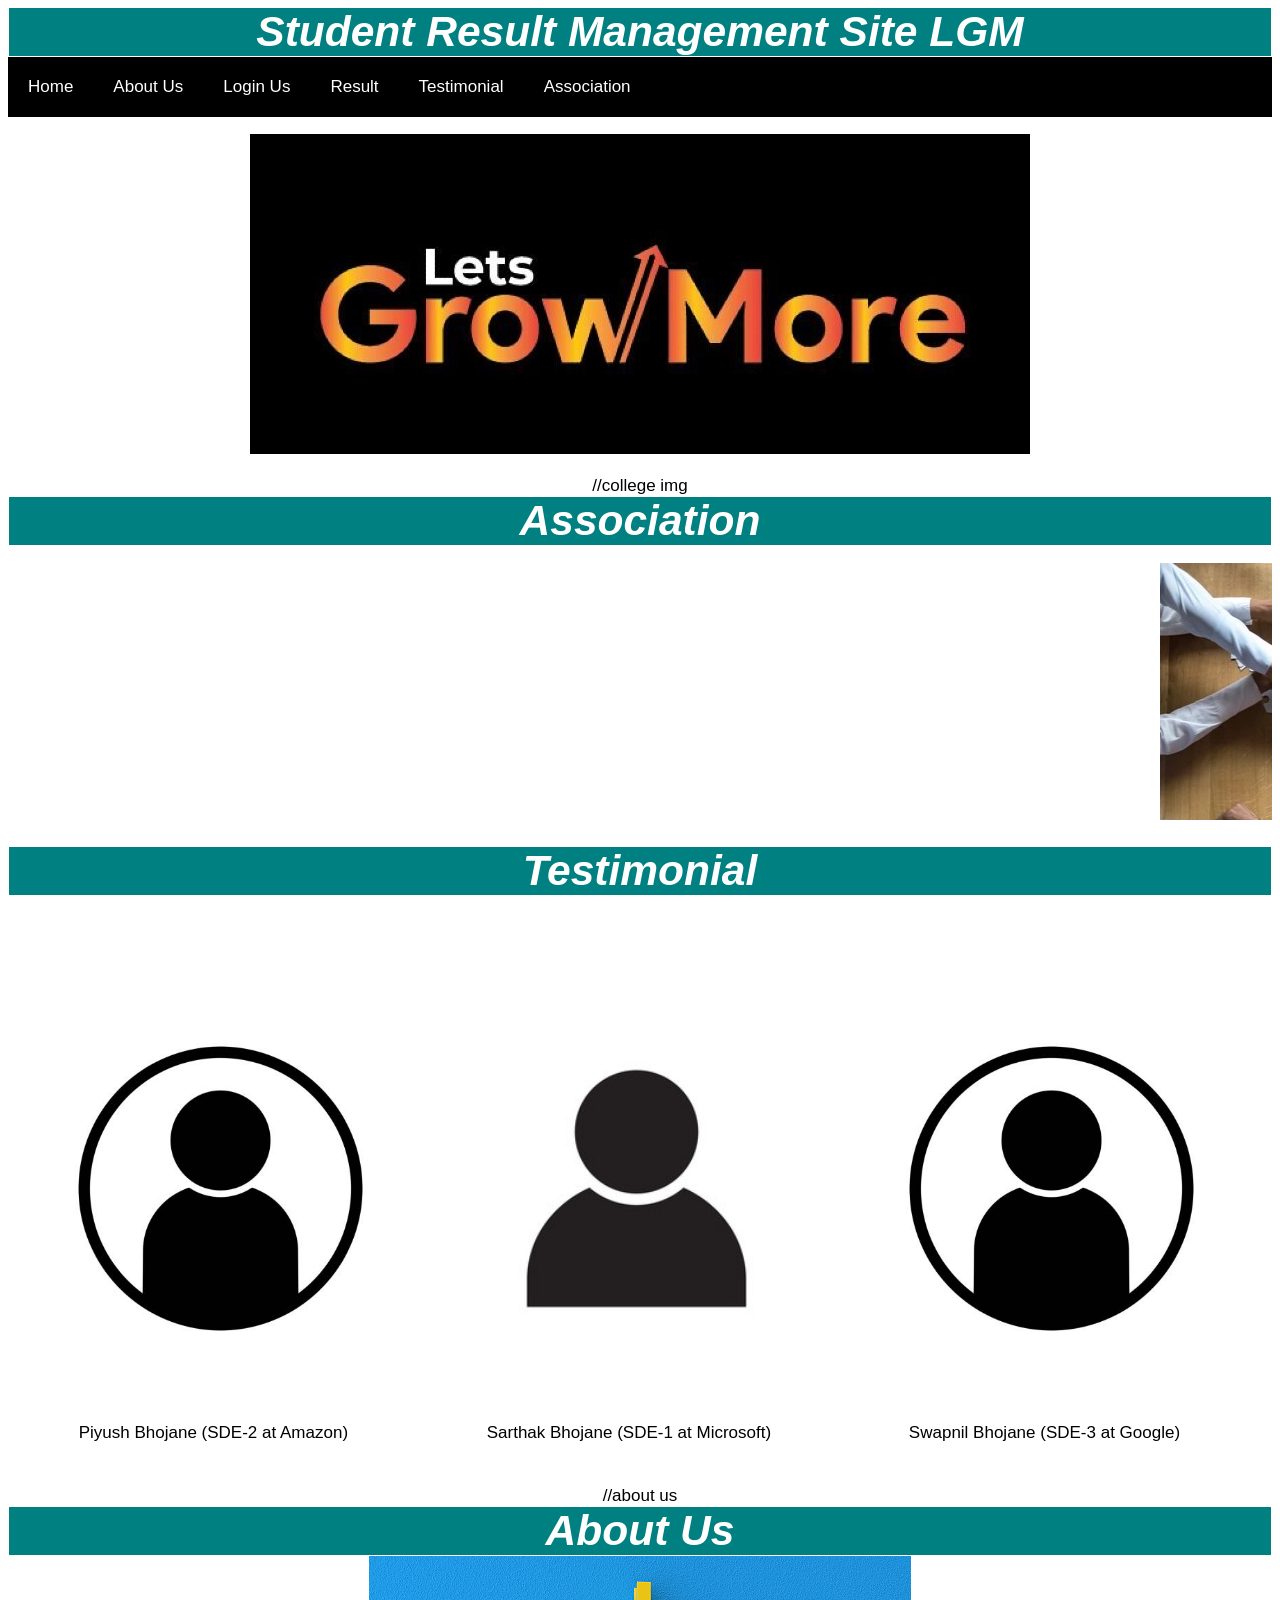
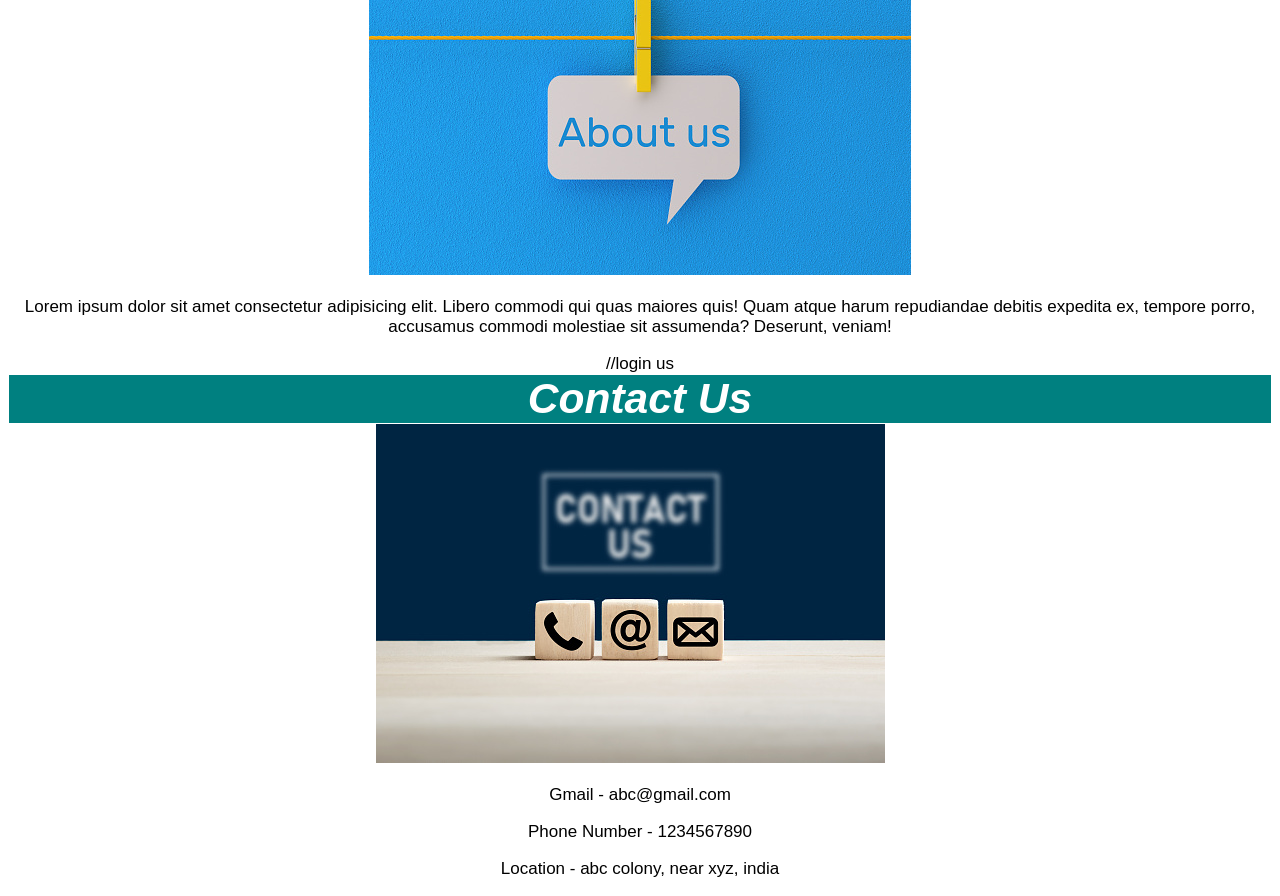
<file: index.html>
<!DOCTYPE html>
<html>

<head>
    <title>Student Result Management Site LGM | Sarthak Bhojane</title>
    <link rel="stylesheet" href="style.css">
    <link rel="shortcut icon" type="image" href="LGM.jpg">
</head>

<body>
    
    <h1>Student Result Management Site LGM
    </h1>
    <nav>
        <a id="nav-orange" href="#">Home</a>
        <a id="nav-orange" href="#mydiv">About Us</a>
        <a id="nav-orange" href="#login">Login Us</a>
        <a id="nav-orange" href="result.html">Result</a>
        <a id="nav-orange" href="#testimonial">Testimonial</a>
        <a id="nav-orange" href="#association">Association</a>
    </nav>

    <section>
    <p>
        <span>
            <a id="nav-orange" href="#">
                <img src="LGM.jpg" alt="This is Sarthak Bhojane" heigth="80%">
            </a>
        </span>
    </p>
</section>
    //college img

    <section>
    <h1 id="association">Association</h1>
    <p>
        <marquee direction="horizantal">
            <a id="nav-orange" href="#">
                <img src="ai.jpg" alt="This is Sarthak Bhojane" heigth="80%">
                <img src="ai2.jpg" alt="This is Sarthak Bhojane" heigth="80%">
                <img src="ai.jpg" alt="This is Sarthak Bhojane" heigth="80%">
                <img src="ai.jpg" alt="This is Sarthak Bhojane" heigth="80%">
                <img src="ai2.jpg" alt="This is Sarthak Bhojane" heigth="80%">
                <img src="ai.jpg" alt="This is Sarthak Bhojane" heigth="80%">
            </a>
        </marquee>
    </p>
</section>
<section>
    <h1 id="testimonial">Testimonial</h1>
    <br><br><br><br>
        <article id="pp">
            <div class="c">
                <img src="i.jpg" heigth="auto">
                <p>Piyush Bhojane (SDE-2 at Amazon)</p>
            </div>

            <div class="c">
                <img src="ii.jpg" heigth="auto">
                <p>Sarthak Bhojane (SDE-1 at Microsoft)</p>
            </div>

            <div class="c">
                <img src="i.jpg" heigth="40px">
                <p>Swapnil Bhojane (SDE-3 at Google)</p>

            </div>

        </article>
        <br><br><br><br><br><br><br><br><br><br><br><br><br><br><br><br><br><br><br><br><br>
    </section>
    <section>      
    //about us
    <h1 id="mydiv">About Us</h1>
    <img src="au.jpg" alt="This is Sarthak Bhojane" heigth="80%">
    <p>Lorem ipsum dolor sit amet consectetur adipisicing elit. Libero commodi qui quas maiores quis! Quam atque harum
        repudiandae debitis expedita ex, tempore porro, accusamus commodi molestiae sit assumenda? Deserunt, veniam!</p>
    </section>
    //login us
<section>
    <h1 id="login">Contact Us</h1>
    <span id="img" style="position: relative; left: 20%;">
        <img src="ci.jpg" style="position: relative; left: -262px;">
    </span>
    <p>Gmail - abc@gmail.com</p>
    <p>Phone Number - 1234567890</p>
    <p>Location - abc colony, near xyz, india</p>
</section>
</body>

</html>
</file>
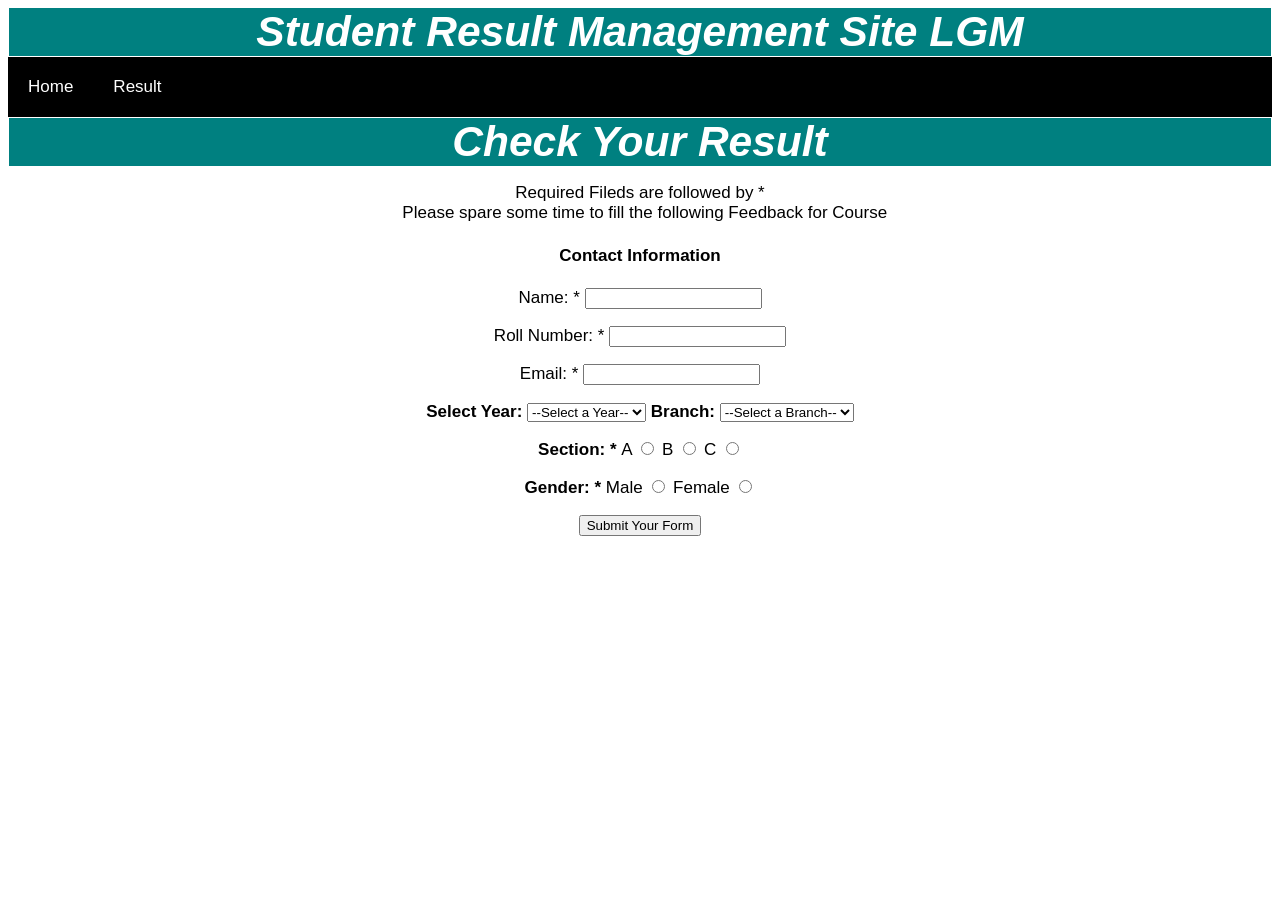
<file: result.html>
<!DOCTYPE html>
<html>
<head>
    <title>Result</title>
    <link rel="stylesheet" href="style.css">
    <link rel="shortcut icon" type="image" href="LGM.jpg">
</head>
<body>
    <h1>Student Result Management Site LGM</h1>
    <nav>
        <a id="nav-orange" href="task1.html">Home</a>
        <a id="nav-orange" href="result.html">Result</a>
    </nav>

    <form action="">
        <h1>Check Your Result</h1>
        <p>Required Fileds are followed by *
            <br>
            &nbsp Please spare some time to fill the following Feedback for Course
        </p>
        <h4>Contact Information</h4>
        <p>Name: * <input type="text" name="name" required></p>
        <p>Roll Number: * <input type="text" name="Number" required></p>
        <p>Email: * <input type="email" name="email" id="email" required></p>
        <label for="Year"><b>Select Year:</b></label>
        <select name="Year" id="Year">
            <option value="">--Select a Year--</option>
            <option value="first year">First Year</option>
            <option value="second year">Second Year</option>
            <option value="third year">Third Year</option>
            <option value="final year">Final Year</option>
        </select>
        <label for="Branch"><b>Branch:</b></label>
        <select name="Branch" id="Branch">
            <option value="">--Select a Branch--</option>
            <option value="cse">CSE</option>
            <option value="cse">Electrical</option>
            <option value="cse">Mechanical</option>
            <option value="cse">Civil</option>
            <option value="cse">IT</option>
        </select>
        <p> <b>Section: * </b>
            A <input type="radio" name="Section" id="a" required>
            B <input type="radio" name="Section" id="b" required>
            C <input type="radio" name="Section" id="c" required>
        </p>
        <p> <b>Gender: * </b>
            Male <input type="radio" name="gender" id="male" required>
            Female <input type="radio" name="gender" id="female" required>
        </p>
        <input type="submit" value="Submit Your Form">
    </form>

</body>
</html>
</file>
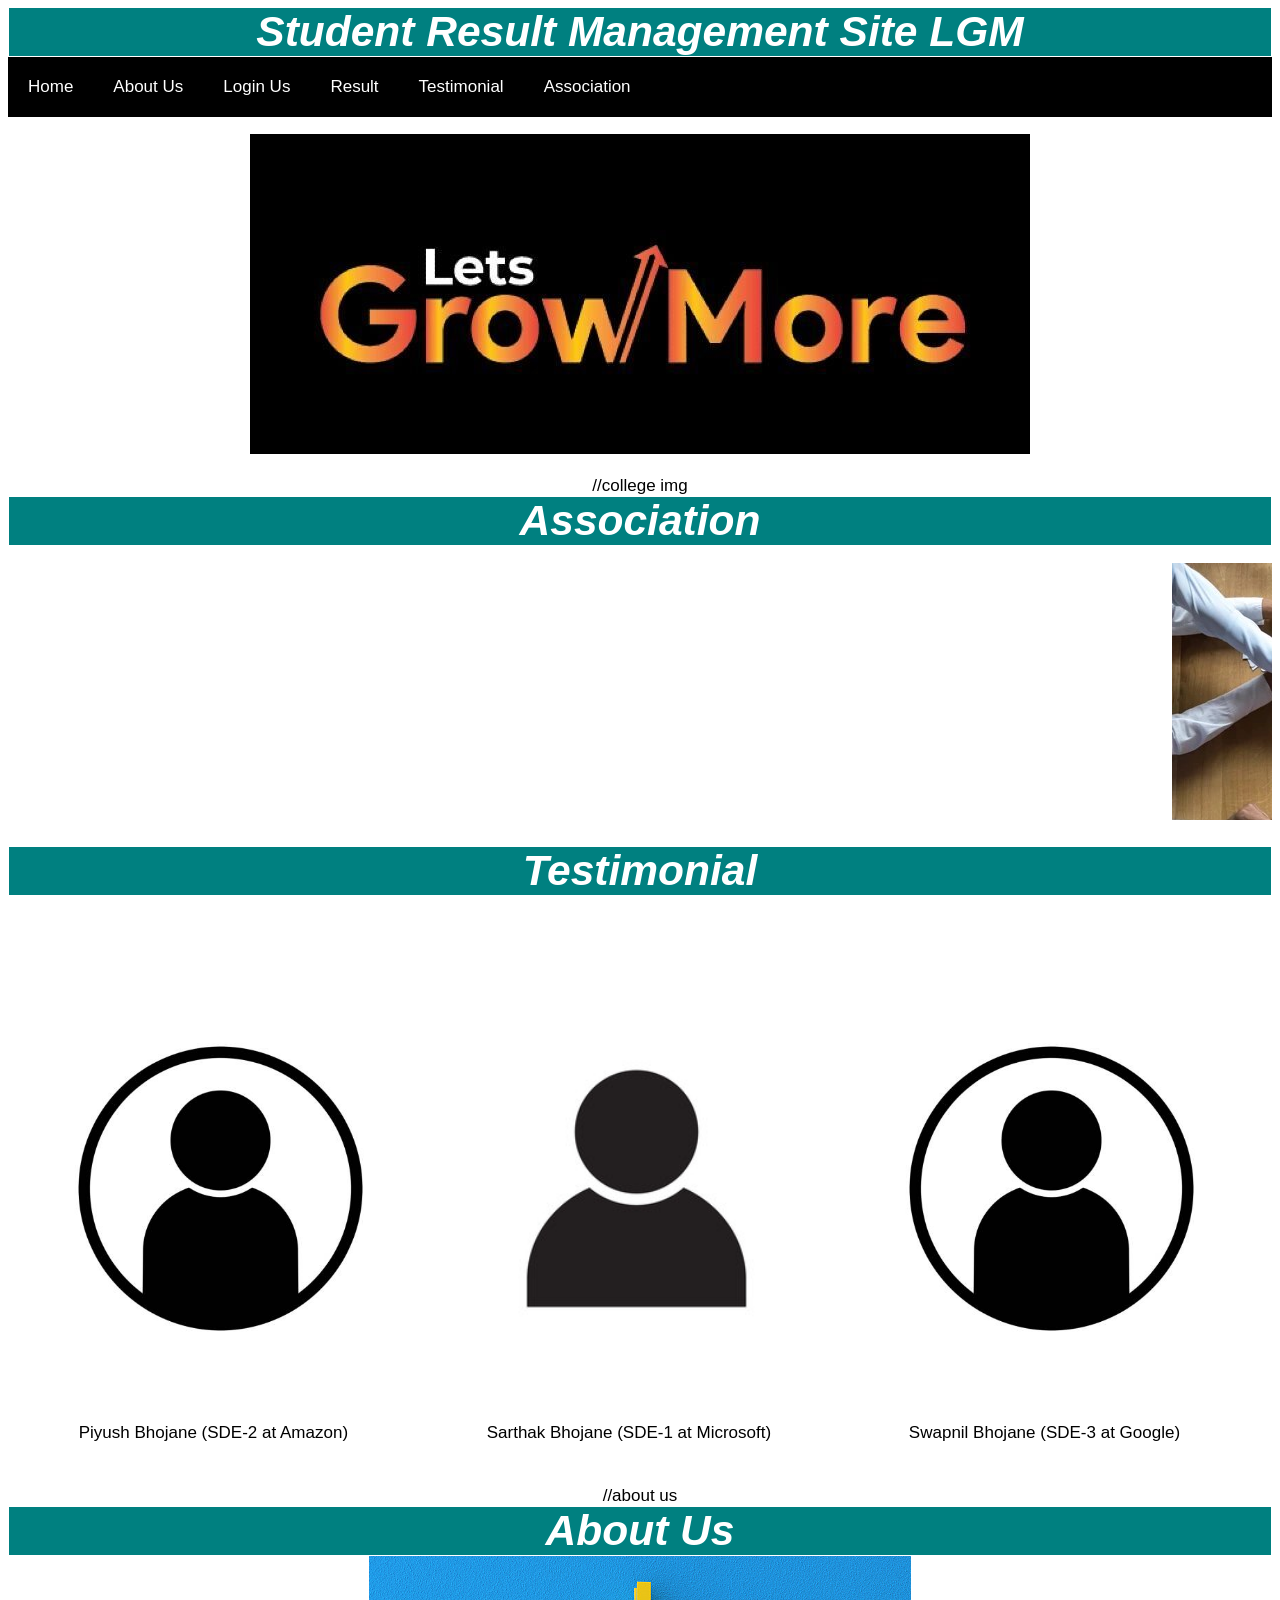
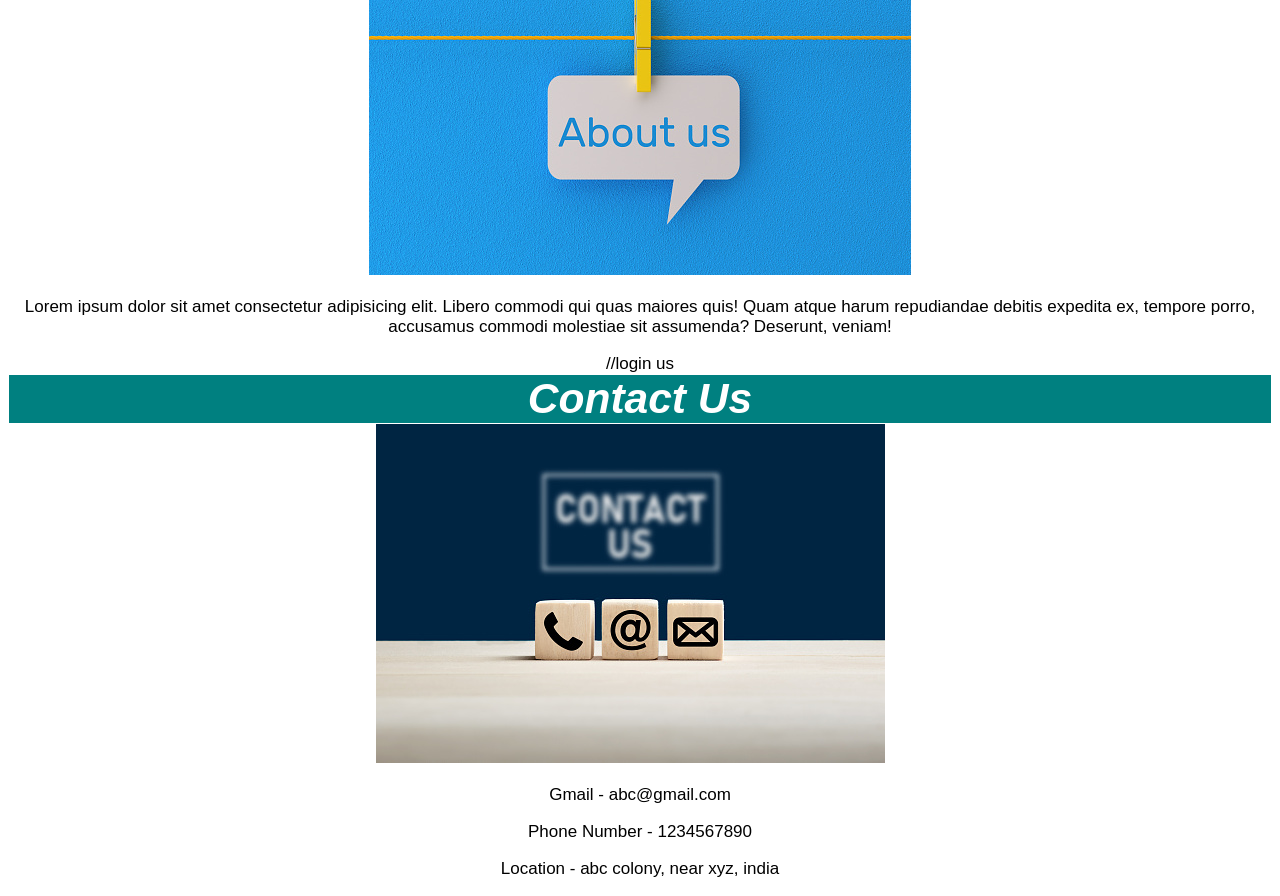
<file: task1.html>
<!DOCTYPE html>
<html>

<head>
    <title>Student Result Management Site LGM | Sarthak Bhojane</title>
    <link rel="stylesheet" href="style.css">
    <link rel="shortcut icon" type="image" href="LGM.jpg">
</head>

<body>
    
    <h1>Student Result Management Site LGM
    </h1>
    <nav>
        <a id="nav-orange" href="#">Home</a>
        <a id="nav-orange" href="#mydiv">About Us</a>
        <a id="nav-orange" href="#login">Login Us</a>
        <a id="nav-orange" href="result.html">Result</a>
        <a id="nav-orange" href="#testimonial">Testimonial</a>
        <a id="nav-orange" href="#association">Association</a>
    </nav>

    <section>
    <p>
        <span>
            <a id="nav-orange" href="#">
                <img src="LGM.jpg" alt="This is Sarthak Bhojane" heigth="80%">
            </a>
        </span>
    </p>
</section>
    //college img

    <section>
    <h1 id="association">Association</h1>
    <p>
        <marquee direction="horizantal">
            <a id="nav-orange" href="#">
                <img src="ai.jpg" alt="This is Sarthak Bhojane" heigth="80%">
                <img src="ai2.jpg" alt="This is Sarthak Bhojane" heigth="80%">
                <img src="ai.jpg" alt="This is Sarthak Bhojane" heigth="80%">
                <img src="ai.jpg" alt="This is Sarthak Bhojane" heigth="80%">
                <img src="ai2.jpg" alt="This is Sarthak Bhojane" heigth="80%">
                <img src="ai.jpg" alt="This is Sarthak Bhojane" heigth="80%">
            </a>
        </marquee>
    </p>
</section>
<section>
    <h1 id="testimonial">Testimonial</h1>
    <br><br><br><br>
        <article id="pp">
            <div class="c">
                <img src="i.jpg" heigth="auto">
                <p>Piyush Bhojane (SDE-2 at Amazon)</p>
            </div>

            <div class="c">
                <img src="ii.jpg" heigth="auto">
                <p>Sarthak Bhojane (SDE-1 at Microsoft)</p>
            </div>

            <div class="c">
                <img src="i.jpg" heigth="40px">
                <p>Swapnil Bhojane (SDE-3 at Google)</p>

            </div>

        </article>
        <br><br><br><br><br><br><br><br><br><br><br><br><br><br><br><br><br><br><br><br><br>
    </section>
    <section>      
    //about us
    <h1 id="mydiv">About Us</h1>
    <img src="au.jpg" alt="This is Sarthak Bhojane" heigth="80%">
    <p>Lorem ipsum dolor sit amet consectetur adipisicing elit. Libero commodi qui quas maiores quis! Quam atque harum
        repudiandae debitis expedita ex, tempore porro, accusamus commodi molestiae sit assumenda? Deserunt, veniam!</p>
    </section>
    //login us
<section>
    <h1 id="login">Contact Us</h1>
    <span id="img" style="position: relative; left: 20%;">
        <img src="ci.jpg" style="position: relative; left: -262px;">
    </span>
    <p>Gmail - abc@gmail.com</p>
    <p>Phone Number - 1234567890</p>
    <p>Location - abc colony, near xyz, india</p>
</section>
</body>

</html>
</file>
<file: style.css>
html {
    font-size: 17px;
    scroll-behavior: smooth;
    text-align: center;
}

h1 {
    color: white;
    background-color: teal;
    text-align: center;
    font-style: oblique;
    margin: 1px;
    font-size: 2.5rem;
}

body {
    font-family: 'montserrat', sans-serif, Verdana, Tahoma;
    /* background-color: lightgoldenrodyellow; */
}

nav a {
    text-decoration: none;
    color: white;
    text-align: center;
    padding: 20px;
    float: left;
}

nav {
    background-color: black;
    overflow: hidden;
}

nav a:hover {
    color: tomato;
}

nav a:visited {
    color: royalblue;
}
/* 
.tes {
    display: inline-block;
}

.tes-s {
    display: inline-block;
}

.tes-e {
    display: inline-block;
} */
.c{
	display: inline-block;
	width: 50%;
	height: 100%;
	
}
.c img{
    border-radius: 70%;
	height: 25rem;
	width: 25rem;
	
}
#pp{
	width: 65%;
	height: 90px;
	white-space: nowrap;
}
/* }
section{
    width: 100%;
    height: 75vh;
    display: contents;
    flex-direction: column;
    align-items: center;
}
section:nth-child(2n){
    background-color: lightgoldenrodyellow;
}
section:nth-child(2n+1){
    background-color: #046151dc;
} */
</file>
